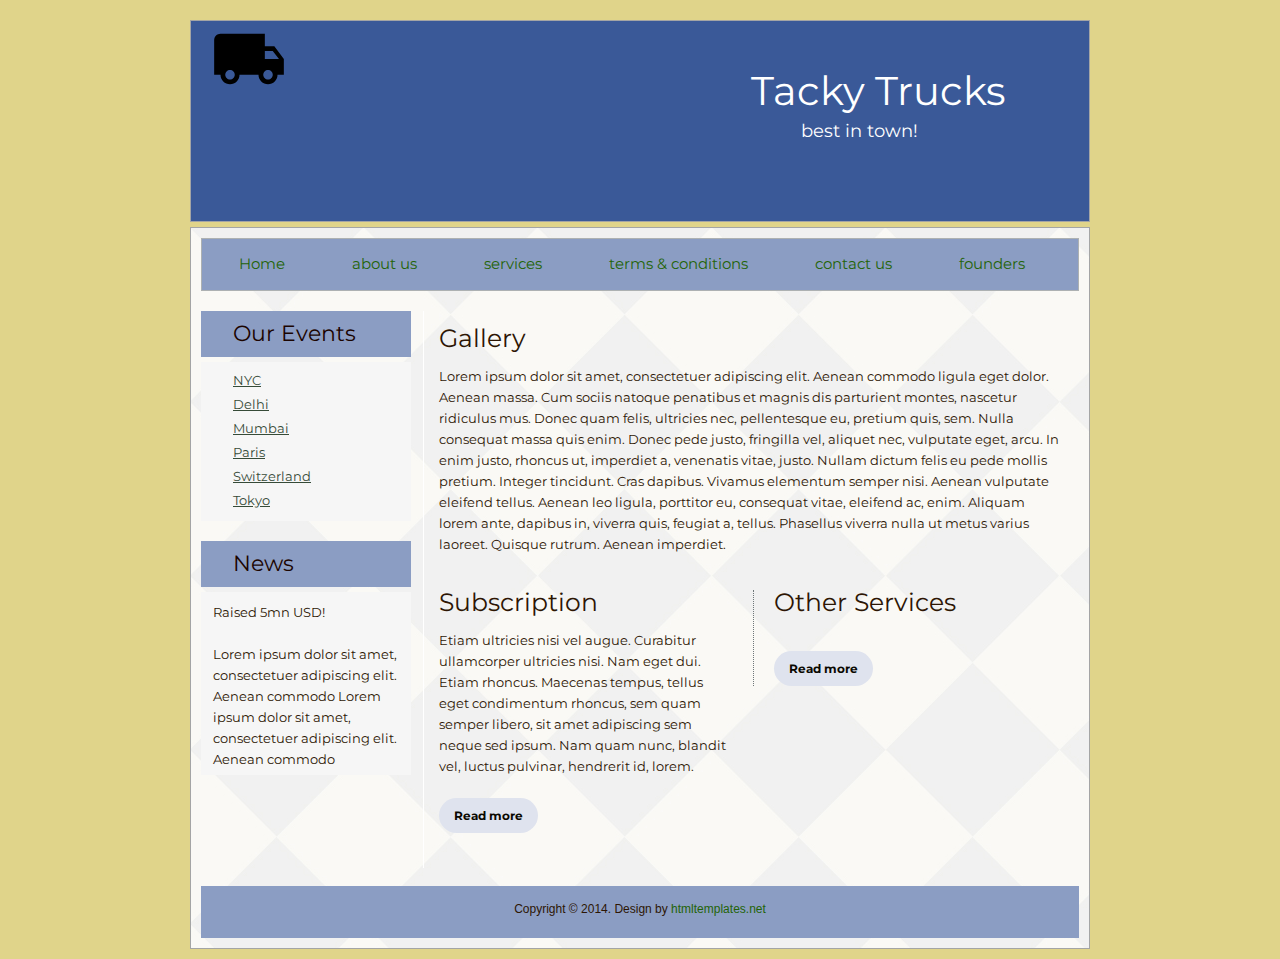
<file: tacky truck/index.html>
<!DOCTYPE html>
<html>
<head>
<meta charset="UTF-8">
<title>Template 4</title>
<meta name="description" content="A description of your website">
<meta name="keywords" content="keyword1, keyword2, keyword3">
<link href="css/style.css" rel="stylesheet" type="text/css">
<link rel="stylesheet" href="https://use.fontawesome.com/releases/v5.7.2/css/all.css" integrity="sha384-fnmOCqbTlWIlj8LyTjo7mOUStjsKC4pOpQbqyi7RrhN7udi9RwhKkMHpvLbHG9Sr" crossorigin="anonymous">
<link href="https://fonts.googleapis.com/css?family=Montserrat" rel="stylesheet">

</head>
<body>

<div id="wrapper"> 

  <div id="header"> 

    <div class="top_banner">
      <h1>Tacky Trucks</h1>
      <p>best in town!
      </p>
    </div>

  </div>

  <div id="page_content">

    <div class="navigation">
      <ul>
        <li><a href="#">Home</a></li>
        <li><a href="#">about us</a></li>
        <li><a href="#">services</a></li>
        <li><a href="#">terms & conditions</a></li>
        <li><a href="#">contact us</a></li>
        <li><a href="#">founders</a></li>
      </ul>
    </div>

	<!--Template designed by--><a href="http://www.htmltemplates.net"><img src="images/design_img.gif" class="copyright" alt="HTML Templates"></a>
	
    <div class="left_side_bar"> 

      <div class="col_1">
        <h1>Our Events</h1>
        <div class="box">
          <ul>
            <li><a href="#"><i class="fas fa-arrow-right"></i> NYC</a></li>
            <li><a href="#"><i class="fas fa-arrow-right"></i> Delhi</a></li>
            <li><a href="#"><i class="fas fa-arrow-right"></i> Mumbai</a></li>
            <li><a href="#"><i class="fas fa-arrow-right"></i> Paris</a></li>
            <li><a href="#"><i class="fas fa-arrow-right"></i> Switzerland</a></li>
            <li><a href="#"><i class="fas fa-arrow-right"></i> Tokyo</a></li>
          </ul>
        </div>
      </div>

      <div class="col_1">
        <h1>News</h1>
        <div class="box">
          <p>Raised 5mn USD!</p>
          <br>
          <p>Lorem ipsum dolor sit amet, consectetuer adipiscing elit. 
Aenean commodo Lorem ipsum dolor sit amet, consectetuer adipiscing elit.
 Aenean commodo</p>
        </div>
      </div>

    </div>

    <div class="right_section">
      <div class="common_content">
        <h2>Gallery</h2>
        <p>Lorem ipsum dolor sit amet, consectetuer 
adipiscing elit. Aenean commodo ligula eget dolor. Aenean massa. Cum 
sociis natoque penatibus et magnis dis parturient montes, nascetur 
ridiculus mus. Donec quam felis, ultricies nec, pellentesque eu, pretium
 quis, sem. Nulla consequat massa quis enim. Donec pede justo, fringilla
 vel, aliquet nec, vulputate eget, arcu. In enim justo, rhoncus ut, 
imperdiet a, venenatis vitae, justo. Nullam dictum felis eu pede mollis 
pretium. Integer tincidunt. Cras dapibus. Vivamus elementum semper nisi.
 Aenean vulputate eleifend tellus. Aenean leo ligula, porttitor eu, 
consequat vitae, eleifend ac, enim. Aliquam lorem ante, dapibus in, 
viverra quis, feugiat a, tellus. Phasellus viverra nulla ut metus varius
 laoreet. Quisque rutrum. Aenean imperdiet. </p>
        </div>
      <div class="top_content">
        <div class="column_one">
          <h2>Subscription</h2>
          <p>Etiam ultricies nisi vel augue. Curabitur ullamcorper 
ultricies nisi. Nam eget dui. Etiam rhoncus. Maecenas tempus, tellus 
eget condimentum rhoncus, sem quam semper libero, sit amet adipiscing 
sem neque sed ipsum. Nam quam nunc, blandit vel, luctus pulvinar, 
hendrerit id, lorem.</p>
         <br>
         <p><a href="#" class="btn">Read more</a></p> 
        </div>
        <div class="column_two border_left">
          <h2>Other Services</h2>
          <p></p>
          <br>
          <p><a href="#" class="btn">Read more</a></p></div>
      </div>
    </div>

    <div class="clear"></div>
    
    <div id="footer">Copyright &copy; 2014. Design by <a href="http://www.htmltemplates.net" target="_blank">htmltemplates.net</a><br>
    
    </div>
	
  </div>

</div>

</body></html>
</file>
<file: tacky truck/css/style.css>
/* General Reset */
html, body, div, span, applet, object, iframe, h1, h2, h3, h4, h5, h6, p, blockquote, pre, a, abbr, acronym, address, big, cite, code, del, dfn, em, font, img, ins, kbd, q, s, samp, small, strike, strong, sub, sup, tt, var, b, u, i, center, dl, dt, dd, ol, ul, li, fieldset, form, label, legend, table, caption, tbody, tfoot, thead, tr, th, td, hr, button {
	margin:0;
	padding:0;
	border:0;
	outline:0;
	font-size:100%;
	vertical-align:baseline;
	background:none;
}

ol, ul {
	list-style-type:none;
}

h1, h2, h3, h4, h5, h6, li {
	line-height:100%;
}

blockquote, q {
	quotes:none;
}

q:before, q:after {
	content:"";
}

input, textarea, select {
	font:12px Arial, Helvetica, sans-serif;
	vertical-align:middle;
	padding:0;
	margin:0;
}

textarea {
	overflow:auto;
	resize:none;
}

body {
	margin:0px;
	padding:0px;
	font-size:13px;
	line-height:21px;
	color:#2d1604;
	background-color:#e0d48a;
	font-family: 'Montserrat', sans-serif;


}

h1, h2, h3, h4, h5, h6 {
	font-weight:normal;
}

h1 {
	font-size:33px;
	margin-bottom:15px;
}

h2 {
	font-size:25px;
	margin-bottom:15px;

}

h3 {
	font-size:18px;
	margin-bottom:15px;
}

h4 {
	font-size:16px;
	margin-bottom:15px;
}

h5 {
	font-size:14px;
	margin-bottom:15px;
}

h6 {
	font-size:12px;
	margin-bottom:15px;
}

	/*  links
	******************************/
	a {color: #236407;text-decoration: underline;}
	a:hover {color: #236407;text-decoration: none;}

	/*  superscript and subscript
	******************************/
	sup, sub {vertical-align: baseline;position: relative;top: -0.4em;}
	sub { top: 0.4em; }
	
	/*  lists
	******************************/
	ul, ol {padding:0;margin:0;}
	ul li {list-style-type:disc;}
	ol li {list-style-type:decimal;}
	ul li,
	ol li {font-size: 12px; line-height: 16px;margin: 0 0 10px 15px;}

	/*  tables
	******************************/
	table,th,td {border:1px solid #BBBBBB;}
	th {padding:3px; font-weight:bold;color:#3b413e;}
	tr {margin:0 0 5px 0;padding:3px;}
	td {padding:5px;margin:0 1px;}
	
	/*  horizontal lines
	******************************/
	hr {border-bottom: 1px solid #ceced6;margin:5px 0;padding:0;height:2px;width:100%; margin-bottom:10px;}

.clear {
	clear:both;
}

.left {
	float:left;
}

.right {
	float:right;
}

.copyright {
	border: 0px;
	height: 1px;
	width: 1px;
}

#wrapper {
	width:900px;
	margin:0 auto;
	padding:20px 0 10px 0;
}
/*----start header----*/
#header {
	padding:0px 0px 5px;
}

#header .top_banner{
	background:url(../images/header.png) no-repeat left top;
	height:150px;
	padding:50px 35px 0 560px;
	border:#a4a5a5 solid 1px;
	
}

#header h1{
	font-size:40px;
	color:#ffffff;
	margin:0px;
	padding:0px 0px 10px;
}

#header h1 a {
	color:#ffffff;
	text-decoration: none;
}

#header h1 a:hover {
	text-decoration: none;
}

#header p{
	font-size:18px;
	margin-left:50px;
	color:#ffffff;
}

.navigation{
	margin:0px 0px 20px;
	border:#adb1b2 solid 1px;
	padding:15px 5px;
	background: #8b9dc3;
	
}

.navigation ul{
	margin:0px;
	padding:0px;
}

.navigation ul li{
	margin:0px;
	padding:0px 32px;
	display:inline;
	font-size:15px;
	list-style-type:none;
}

.navigation ul li a{
	columns: #f6f6f6ea;
	text-decoration:none;
}

.navigation ul li a:hover{
	text-decoration:underline;
}

.navigation ul li:last-child {
	border-right:none;
}
/*----end header----*/


/*----start page content----*/
#page_content{
	padding:10px;
	background:url(../images/body.jpg) repeat;
	border:#a4a5a5 solid 1px;
}

#page_content .right_section{
	width:625px;
	float:right;
	padding:15px;
	border-left:#ffffff solid 1px;
}

#page_content .right_section .top_content{
	padding:15px 0 0px 0;
}

#page_content .right_section .top_content .column_one{
	width:290px;
	float:left;
	margin-bottom:20px;
}

#page_content .right_section .top_content .column_two{
	width:290px;
	float:right;
	margin-bottom:20px;
}

a.btn{
	color:#0a0800;
	font-size:12px;
	text-decoration:none;
	padding:7px 15px 7px 15px;
	font-weight:bold;
	display:inline-block;
	border-radius: 20px;
	background-color:#dfe3ee;
}

a.btn:hover{
	text-decoration:underline;
}

.common_content{
	padding:0 0 20px 0;
}

.border_left{
	border-left:#6e7678 dotted 1px;
	padding-left:20px;
}

.border_none{
	border:none!important;
	margin:0px!important;
}

.left_side_bar{
	width:210px;
	float:left;
}

.left_side_bar h1{
	font-size:22px;
	padding:12px 0 12px 32px;
	margin-bottom:5px;
	color:#1b0400;
	background: #8b9dc3 no-repeat 10px center;
}

.left_side_bar .col_1{
	padding:0px 0 20px 0;
}

.left_side_bar .col_1 .box{
	padding:10px 12px 5px;
	background-color:#f6f6f6;
}

.left_side_bar .col_1 .box ul{
	margin:0px;
	padding:0px;
}

.left_side_bar .col_1 .box ul li{
	margin:0px 0px 8px;
	padding:0px 0px 0px 20px;
	font-size:13px;
	list-style-type:none;
}

.left_side_bar .col_1 .box ul li a{
	color:#364b38;
	text-decoration:underline;
}

.left_side_bar .col_1 .box ul li a:hover{
	color:#364b38;
	text-decoration:none;
}
/*----end page content----*/


/*----start footer content----*/
#footer{
	clear:both;
	margin-top:18px;
	padding:15px 0 12px 0;
	height:25px;
	text-align:center;
	font-family:Verdana, Geneva, sans-serif;
	font-size:12px;
	line-height:17px;
	background: #8b9dc3;
}

#footer a{
	color: #236407;
	text-decoration:none;
}

#footer a:hover{
	color: #236407;
	text-decoration:underline;
}

/*----end footer content----*/
</file>
